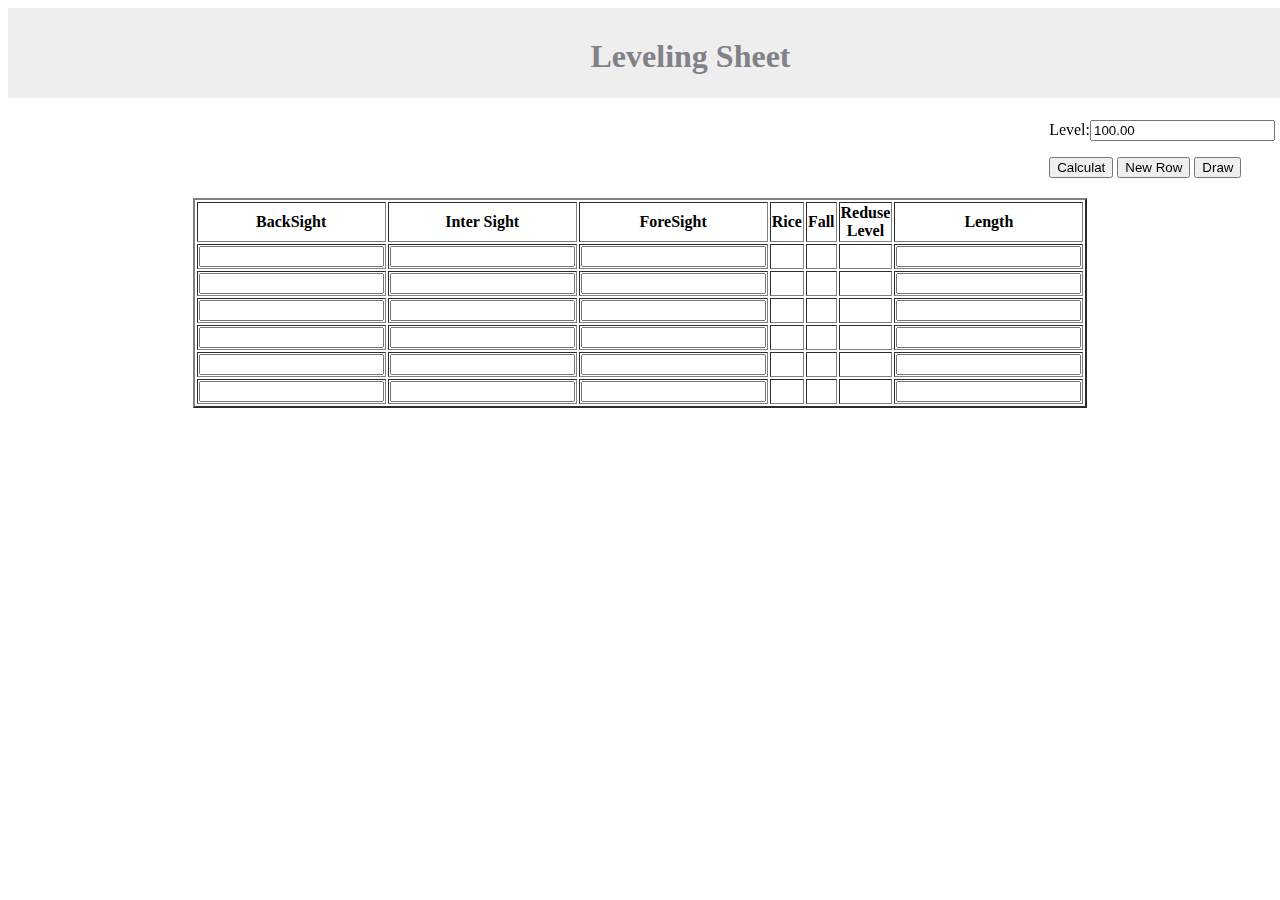
<file: SDS/table/examples/line-charts/basic-bold-theme/index.html>
<html>
    <head>

        <title>JSChart</title>
        <script type="text/javascript" src="../../../sources/jscharts.js"></script>
        <style>
			hr{height:5px;
			background-color:#818189;}
			h1{
			color:#818189;
			padding:30px;
			}
			body{
			padding:0;
			top-margin:0;
			}
			
            table{
			margin:100;
			position:relative;
            width: 500px;
		
            }
			
            td{
            width: 100px;
            }
	#bx{
	possition:absolute;
	margin-top:100px;
	background-color:black;
	float:left;
	float:
	width:240px;
	height:85px;
	text-align:center;
	margin:20;
	}
	#bo{
		margin:0;
		padding:0;
		background-color:#eeeeee;
		width:1365px;
		height:90px;}
	#buton{
		 position: fixed;
    top: 120px;
    right:5px;
			}
	
        </style>
    </head>
    
    <body>
		
		<div id="bo">
		
	<center><h1><b>Leveling Sheet</b></h1></center>
	</div>
        <center>
        <form name="my" >
            <table border="2px solid black" align="center" id="myT">
                <tr> <th>BackSight</th> <th>Inter Sight</th> <th>ForeSight</th> <th>Rice</th> <th>Fall</th> <th>Reduse Level</th> <th>Length</th> </tr>
                <tr> <td><input type="text"></td> <td><input type="text"></td> <td><input type="text"></td> <td></td> <td></td> <td></td> <td><input type="text"></td> </tr>
                <tr> <td><input type="text"></td> <td><input type="text"></td> <td><input type="text"></td> <td></td> <td></td> <td></td> <td><input type="text"></td> </tr>
                <tr> <td><input type="text"></td> <td><input type="text"></td> <td><input type="text"></td> <td></td> <td></td> <td></td> <td><input type="text"></td> </tr>
                <tr> <td><input type="text"></td> <td><input type="text"></td> <td><input type="text"></td> <td></td> <td></td> <td></td> <td><input type="text"></td> </tr>
                <tr> <td><input type="text"></td> <td><input type="text"></td> <td><input type="text"></td> <td></td> <td></td> <td></td> <td><input type="text"></td> </tr>
                <tr> <td><input type="text"></td> <td><input type="text"></td> <td><input type="text"></td> <td></td> <td></td> <td></td> <td><input type="text"></td> </tr>
             </table>
        </form>
		</center>
		<div id="buton">
        <form name="my2">
            Level:<input type="text" value="100.00">
        </form>
			
        <button type="button" onClick="myf()" >Calculat</button> 
        <button type="button" onClick="creatNewRow()" >New Row</button>
        <button type="button" onClick="drawGraph()" >Draw</button>
		</div>
		
        <div id="graph"></div>
		<div id="bo2">
		</div>
        
        
        <script type="text/javascript">

            function myf()
            {
                var col1=[];//array structure for store collume1 data
                var col2=[];//array structure for store collume2 data
                var col3=[];//array structure for store collume3 data
                var col7=[];//array structure for store collume7 data
                var res1=[];//store coerted data from col1
                var res2=[];//store coerted data from col2
                var res3=[];//store coerted data from col3
                var res7=[];//store coerted data from col7
                var level;
                var count1=0;
                var count2=0;
                var count3=0;
                var count4=0;
                var NoOfRows=document.getElementById("myT").rows.length;
                var sizeOfTable=NoOfRows*7;
                var sizeOfForm=(NoOfRows-1)*4;
               /* var x=document.my.elements[sizeOfForm-1].value                  
                document.getElementById("d").innerHTML=x;*/
               
               for(i=0;i<(sizeOfForm-3);i=i+4)
                {
                    col1[count1]=document.my.elements[i].value;
                    count1++;                
                } 
                
                for(i=1;i<(sizeOfForm-2);i=i+4)
                {
                    col2[count2]=document.my.elements[i].value;
                    count2++;                
                } 
                
                for(i=2;i<(sizeOfForm-1);i=i+4)
                {
                    col3[count3]=document.my.elements[i].value;
                    count3++;                
                }
                
                for(i=3;i<(sizeOfForm);i=i+4)
                {
                    col7[count4]=document.my.elements[i].value;
                    count4++;                
                }
                
                
                var lev=document.my2.elements[0].value;
                level=parseFloat(lev);
                
                for(i=1;i<NoOfRows;i++)
                {
                    res1.push(+col1[i-1]);
                    res2.push(+col2[i-1]);
                    res3.push(+col3[i-1]);
                    res7.push(+col7[i-1]);
                }                
               
                
                
                if(res1[0]==0)
                {
                    alert("Error");
                }
                else
                {
                     for(j=0;j<(NoOfRows-1);j++)
                     {
                         if(res1[j]!==0)
                         {
                             var result=res1[j]*1000-res2[j+1]*1000;
                         }
                         else if(res2[j+1]!==0)
                         {
                             var result=res2[j]*1000-res2[j+1]*1000;
                         }
                         else if(res3[j+1]!=0)
                         {
                             var result=res2[j]*1000-res3[j+1]*1000;
                         }
                         else
                         {
                             alert("Error in row "+j)
                         }
                         
                         if(result<0)
                         {                        
                            document.getElementById("myT").rows[j+2].cells[3].innerHTML=result/1000;
                         }
                         else
                         {
                              document.getElementById("myT").rows[j+2].cells[4].innerHTML=result/1000;
                         }
                            level=(level*1000+result)/1000;
                            //document.getElementById("myT").rows[0].cells[5].innerHTML=level;
                            document.getElementById("myT").rows[j+2].cells[5].innerHTML=level;  
                            document.getElementById("myT").rows[1].cells[5].innerHTML=lev;  
                        
                     }
                    
                   /* var x = document.getElementById("myT").rows.length;
                    document.getElementById("d").innerHTML=x;*/
                }   
                
                /*for(i=1;i<NoOfRows;i++)
                {
                   document.getElementById("d").innerHTML=res7[i-1]; 
                }*/
                document.getElementById("demo").innerHTML=res7[i-1]; 
            }
            
            function  creatNewRow()
            {
                var table = document.getElementById("myT");
                var newRow=table.insertRow(-1);
                
                var cell0=newRow.insertCell(0);
                var cell1=newRow.insertCell(1);                
                var cell2=newRow.insertCell(2);
                var cell3=newRow.insertCell(3);
                var cell4=newRow.insertCell(4);
                var cell5=newRow.insertCell(5);
                var cell6=newRow.insertCell(6);
                
                /*var input0 = document.createElement("input");
                input0.type = "text";
                var input1 = document.createElement("input");
                input1.type = "text";
                var input2 = document.createElement("input");
                input2.type = "text";
                
                cell0.appendChild(input0);
                cell1.appendChild(input1);
                cell2.appendChild(input2);*/
                cell0.innerHTML='<input type="text">';
                cell1.innerHTML='<input type="text">';
                cell2.innerHTML='<input type="text">';
                cell6.innerHTML='<input type="text">';
            }
            
            function twoDArray() 
            {
                var col6=[];
                var col7=[];//array structure for store collume7 data
                var res6=[];
                var res7=[];//store coerted data from col7
                var count4=0;
                var count5=0;
                var NoOfRows=document.getElementById("myT").rows.length;
                var sizeOfTable=NoOfRows*7;
                var sizeOfForm=(NoOfRows-1)*4;
                
                for(i=3;i<(sizeOfForm);i=i+4)
                {
                    col7[count4]=document.my.elements[i].value;
                    count4++;                
                }
                
                for(i=1;i<NoOfRows;i++)
                {
                    col6[count5]=document.getElementById("myT").rows[i].cells[5].innerHTML;
                    count5++;
                }
                
                for(i=1;i<NoOfRows;i++)
                {
                    res6.push(+col6[i-1])
                    res7.push(+col7[i-1]);
                }
                

                var i, newArray = [];
                for(i=0;i<res7.length;i++)
                {
                    newArray.push([res7[i],res6[i]]);
                }

                console.log(newArray);

                return newArray;
            }
            function drawGraph()
            {
            //var myData = new Array([10, 2], [15, 0], [17, 3], [19, 6], [20, 8.5], [25, 8], [30, 9], [35, 8], [40, 5], [45, 6], [50, 2.5]);
            var myData=twoDArray();
            var myChart = new JSChart('graph', 'line');
            myChart.setDataArray(myData);
            myChart.setLineColor('#8D9386');
            myChart.setLineWidth(4);
            myChart.setTitleColor('#7D7D7D');
            myChart.setAxisColor('#9F0505');
            myChart.setGridColor('#a4a4a4');
            myChart.setAxisValuesColor('#333639');
            myChart.setAxisNameColor('#333639');
            myChart.setTextPaddingLeft(0);
            myChart.draw();
            }
        </script>

    </body>
</html>
</file>
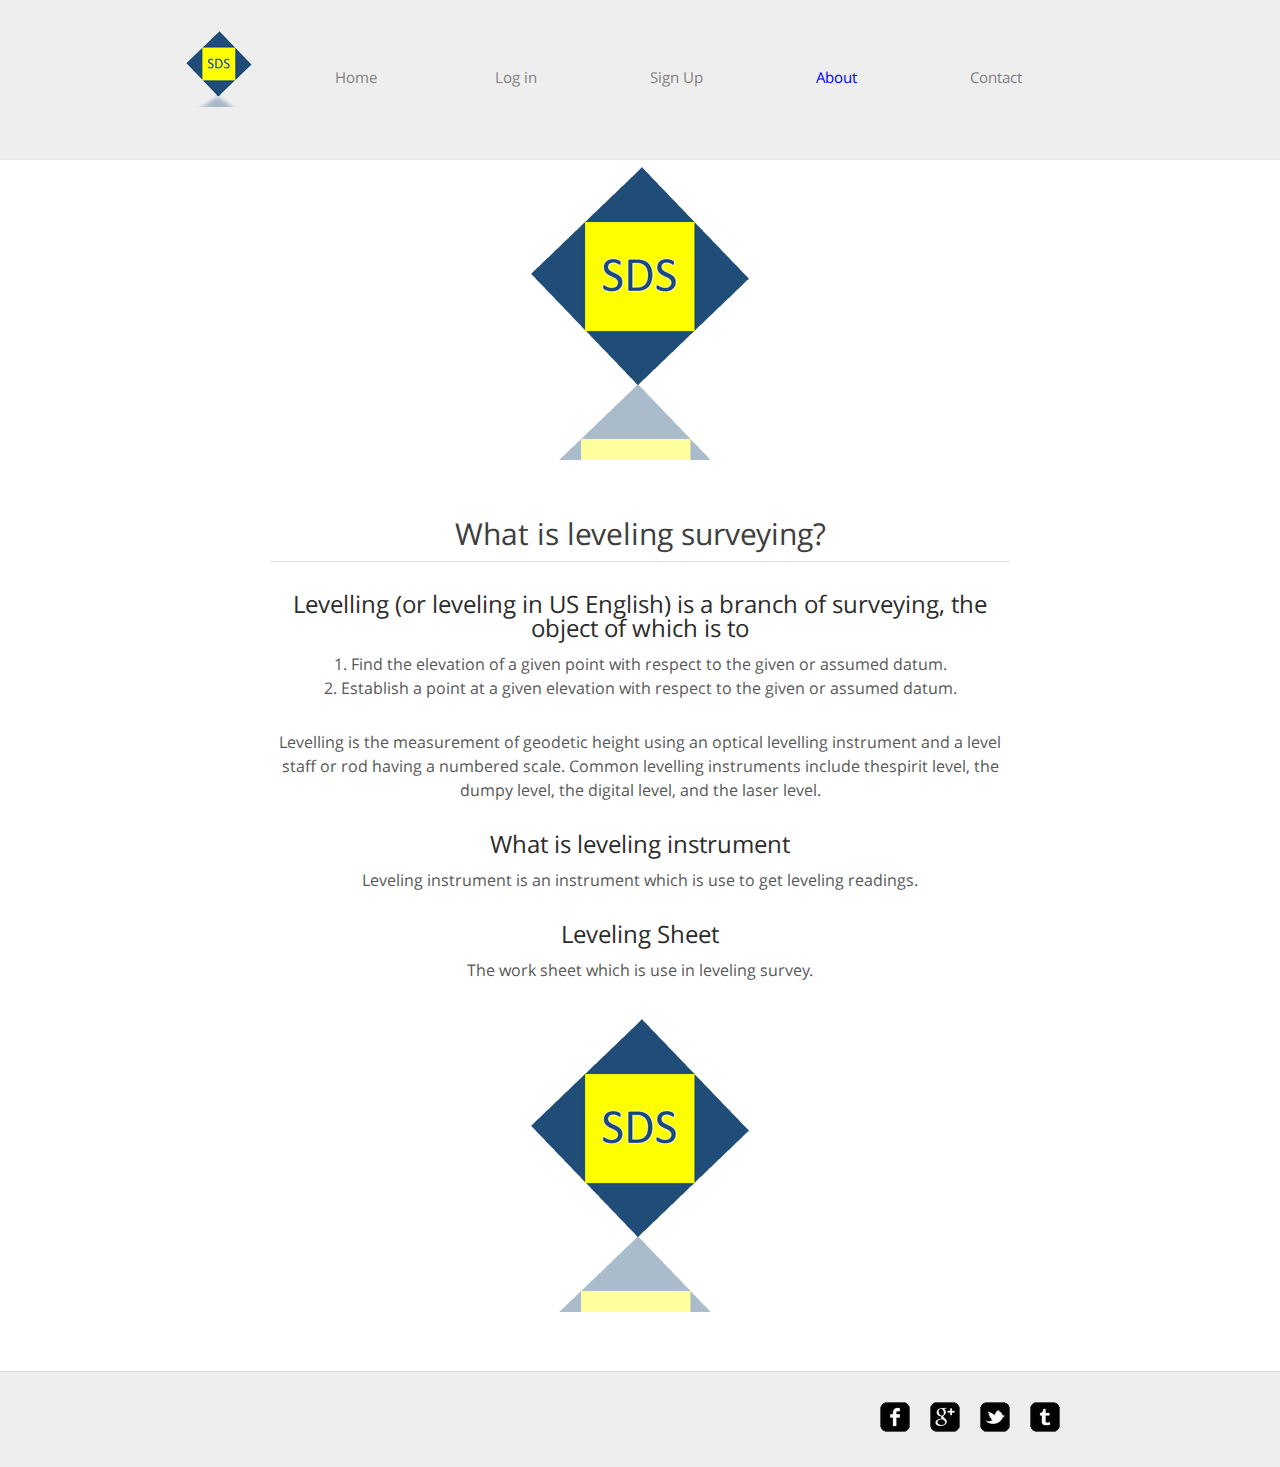
<file: SDS/about.html>
<!DOCTYPE HTML>

<html>
<head>
	<meta charset="UTF-8">
	<title>SURVEY DATABASE SYSTEM</title>
	<link rel="stylesheet" href="css/style.css" type="text/css">
</head>
<body>
	<div id="header">
		<div>
			<div class="logo">
				<center><a href="index.html"></a>
			</div>
			<ul id="navigation">
				<li>
					<a href="Home.html">Home</a>
				</li>
				<li>
					<a href="Log in.html">Log in</a>
				</li>
				<li>
					<a href="sign up.html">Sign Up</a>
				</li>
				<li class="active">
					<a href="about.html">About</a>
				</li>
				<li>
					<a href="contact.html">Contact</a>
				</li>
			</ul>
		</div>
	</div>
		<center><img src="images/box-of-icons3.png" alt="Img">
	<div id="contents">
		<div id="about">
			<h1>What is leveling surveying?</h1>
			<h2>Levelling (or leveling in US English) is a branch of surveying, the object of which is to</h2>
			<p>
				1.	Find the elevation of a given point with respect to the given or assumed datum.
			<br>
				2.	Establish a point at a given elevation with respect to the given or assumed datum.
			</p>
			<p>Levelling is the measurement of geodetic height using an optical levelling instrument and a level staff or rod having a numbered scale. Common levelling instruments include thespirit level, the dumpy level, the digital level, and the laser level.</p>
			<h2>What is leveling instrument</h2>
			<p>
					Leveling instrument is an instrument which is use to get leveling readings.
			</p>
			<h2>Leveling Sheet</h2>
			<p>
				The work sheet which is use in leveling survey.
			</p>
			
			<center><img src="images/box-of-icons3.png" alt="Img">
			
		</div>
	</div>
	<div id="footer">
		<div class="clearfix">
			<div id="connect">
				<a href="https://www.facebook.com/pages/Survey-Database-System/389905871134676?skip_nax_wizard=true&ref_type=bookmark" target="_blank" class="facebook"></a><a href="http://google.com" target="_blank" class="googleplus"></a><a href="http://http://google.com" target="_blank" class="twitter"></a><a href="http://google.com" target="_blank" class="tumbler"></a>
			</div>
			
		</div>
	</div>
</body>
</html>
</file>
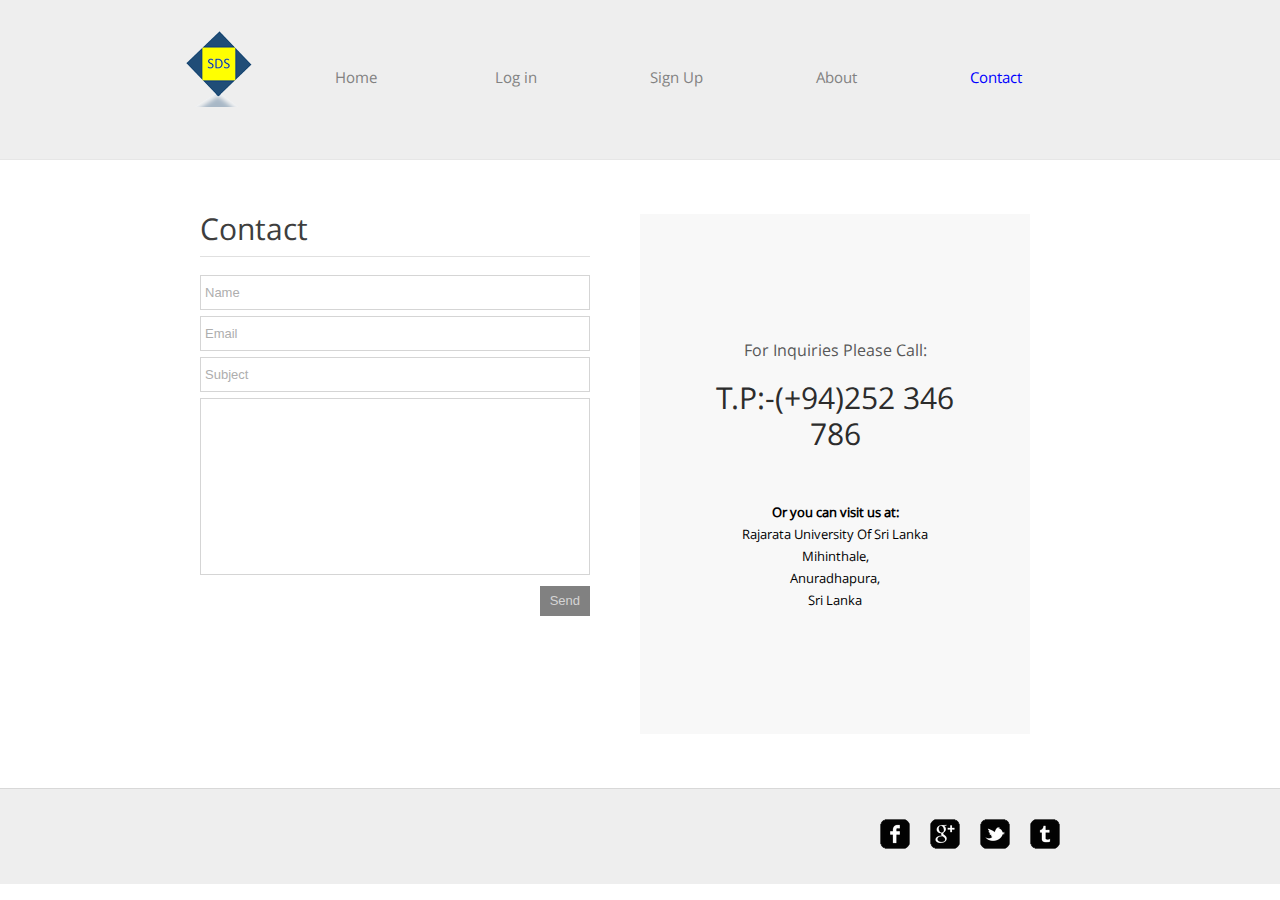
<file: SDS/contact.html>
<!DOCTYPE HTML>

<html>
<head>
	<meta charset="UTF-8">
	<title>SURVEY DATABASE SYSTEM</title>
	<link rel="stylesheet" href="css/style.css" type="text/css">
</head>
<body>
	<div id="header">
		<div>
			<div class="logo">
				<center><a href="index.html"></a>
			</div>
			<ul id="navigation">
				<li>
					<a href="Home.html">Home</a>
				</li>
				<li>
					<a href="Log in.html">Log in</a>
				</li>
				<li>
					<a href="sign up.html">Sign Up</a>
				</li>
				<li>
					<a href="about.html">About</a>
				</li>
				<li class="active">
					<a href="contact.html">Contact</a>
				</li>
			</ul>
		</div>
	</div>
	<div id="contents">
		<div class="section">
			<h1>Contact</h1>
		
			<form action="index.html" method="post" class="message">
				<input type="text" value="Name" onFocus="this.select();" onMouseOut="javascript:return false;"/>
				<input type="text" value="Email" onFocus="this.select();" onMouseOut="javascript:return false;"/>
				<input type="text" value="Subject" onFocus="this.select();" onMouseOut="javascript:return false;"/>
				<textarea></textarea>
				<input type="submit" value="Send"/>
			</form>
		</div>
		<div class="section contact">
			<p>
				For Inquiries Please Call: <span>T.P:-(+94)252 346 786</span>
			</p>
			<p4>
				<b>Or you can visit us at:</b> <span><br> Rajarata University Of Sri Lanka
				<br>Mihinthale,
				<br>Anuradhapura,
				<br>Sri Lanka</span>
			</p4>
		</div>
	</div>
	<div id="footer">
		<div class="clearfix">
			<div id="connect">
				<a href="https://www.facebook.com/pages/Survey-Database-System/389905871134676?skip_nax_wizard=true&ref_type=bookmark" target="_blank" class="facebook"></a><a href="http://google.com" target="_blank" class="googleplus"></a><a href="http://http://google.com" target="_blank" class="twitter"></a><a href="http://google.com" target="_blank" class="tumbler"></a>
			</div>
			
		</div>
	</div>
</body>
</html>
</file>
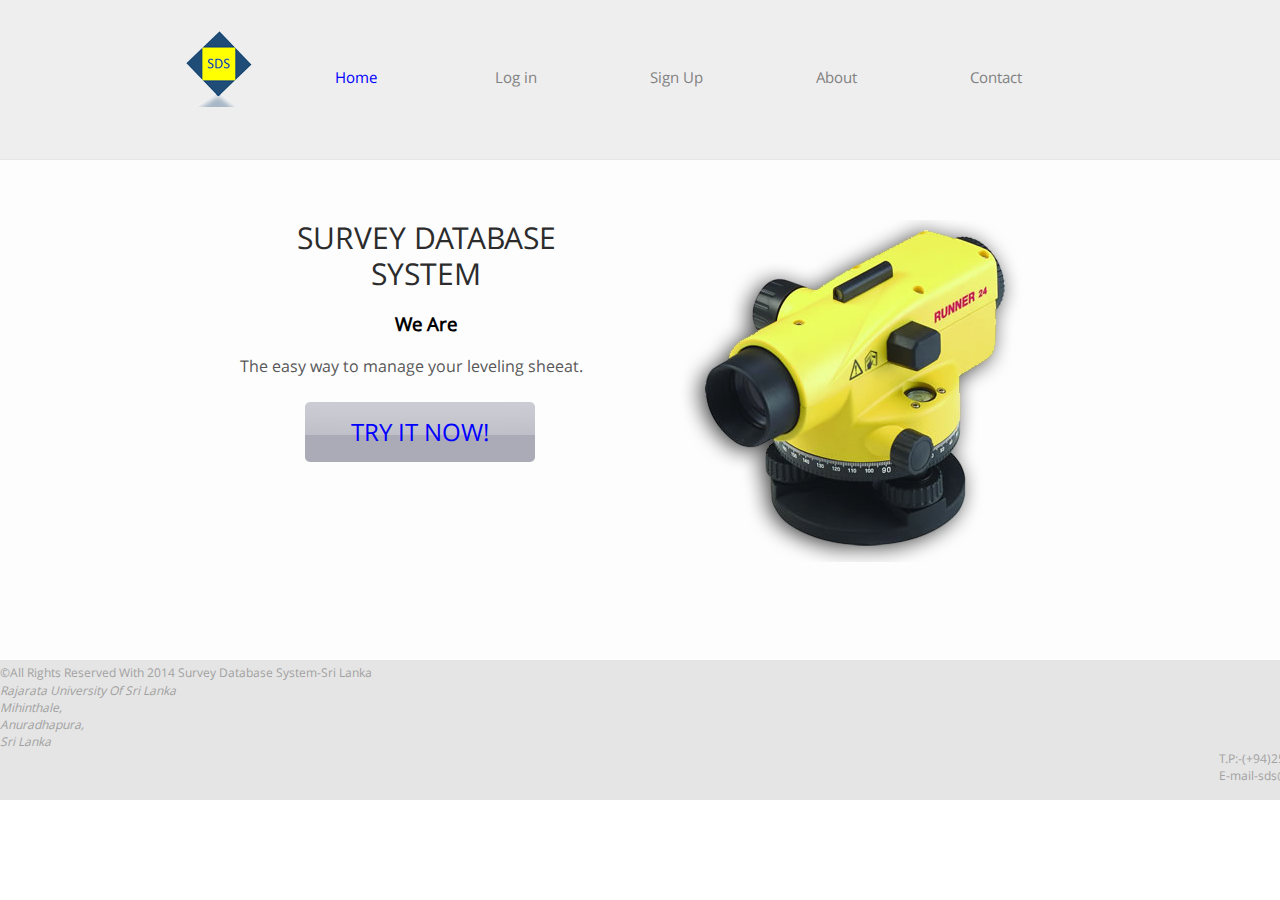
<file: SDS/Home.html>
<!DOCTYPE HTML>
<html>
<head>
	<meta charset="UTF-8">
	<title>SURVEY DATABASE SYSTEM</title>
	<link rel="stylesheet" href="css/style.css" type="text/css">
</head>
<body>
	<div id="header">
		<div>
			<div class="logo">
				<center><a href="index.html"></a>
			</div>
			<ul id="navigation">
				<li class="active">
					<a href="Home.html">Home</a>
				</li>
				<li>
					<a href="Log in.html">Log in</a>
				</li>
				<li>
					<a href="sign up.html">Sign Up</a>
				</li>
				<li>
					<a href="about.html">About</a>
				</li>
				<li>
					<a href="contact.html">Contact</a>
				</li>
			</ul>
		</div>
	</div>
	<div id="adbox">
		<div class="clearfix">
			<img src="images/box.png" alt="Img" height="342" width="368">
			<div>
				<center><h2>SURVEY DATABASE SYSTEM</h2>
				<h3>We Are</h3></center>
				<p>
					The easy way to manage your leveling sheeat.<span><a href="index.html" target="_blank" class="btn"><p2>Try It Now!</p2></a><b></b></span>
				</p>
			</div>
		</div>
	</div>
			
		</div>
	</div>
	<div id="box">
	<p3>&copy;All Rights Reserved With 2014 Survey Database System-Sri Lanka</p3>
	<p3><address>Rajarata University Of Sri Lanka
				<br>Mihinthale,
				<br>Anuradhapura,
				<br>Sri Lanka
				</address></p3>
				<p3 id="tp">T.P:-(+94)252 346 786<br>
					E-mail-sds@gmail.com.
				</p3>
	</div>
</body>
</html>
</file>
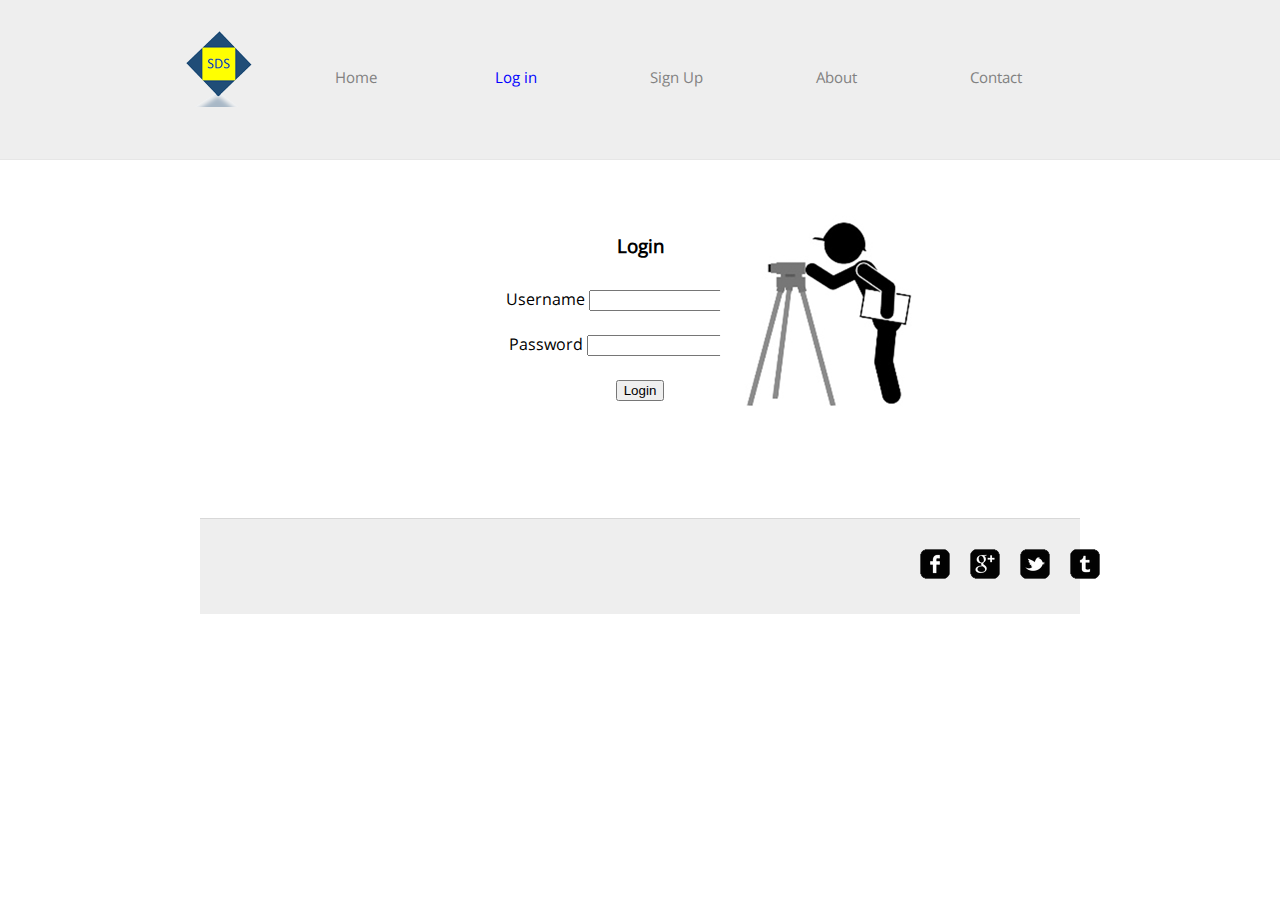
<file: SDS/Log in.html>
<!DOCTYPE HTML>

<html>
<head>
	<meta charset="UTF-8">
	<title>SURVEY DATABASE SYSTEM</title>
	<link rel="stylesheet" href="css/style.css" type="text/css">
</head>
<body>
	<div id="header">
		<div>
			<div class="logo">
				<center><a href="index.html"></a>
			</div>
			<ul id="navigation">
				<li>
					<a href="Home.html">Home</a>
				</li>
				<li class="active">
					<a href="Log in.html">Log in</a>
				</li>
				<li>
					<a href="sign up.html">Sign Up</a>
				</li>
				<li>
					<a href="about.html">About</a>
				</li>
				<li>
					<a href="contact.html">Contact</a>
				</li>
			</ul>
		</div>
	</div>
	<div id="contents">
		<div align="center">

	<h3>Login</h3>
<p></p>
	<form action="trylog.php" method = "POST">
		<label for="username">Username</label> <input type="username" id="usename" name="username"><br /><br />
		<label for="password">Password</label> <input type="password" id="password" name="password"><br /><br />
		<button type = "submit" value="Login"  name="submit">Login</button>
	</form>
</div>
<br>
				
			
			<img id="img2" src="images/box-of-icons.png" alt="Img">
				
	<div id="footer">
		<div class="clearfix">
			<div id="connect">
				<a href="https://www.facebook.com/pages/Survey-Database-System/389905871134676?skip_nax_wizard=true&ref_type=bookmark" target="_blank" class="facebook"></a><a href="http://google.com" target="_blank" class="googleplus"></a><a href="http://http://google.com" target="_blank" class="twitter"></a><a href="http://google.com" target="_blank" class="tumbler"></a>
			</div>
			
		</div>
	</div>
</body>
</html>
</file>
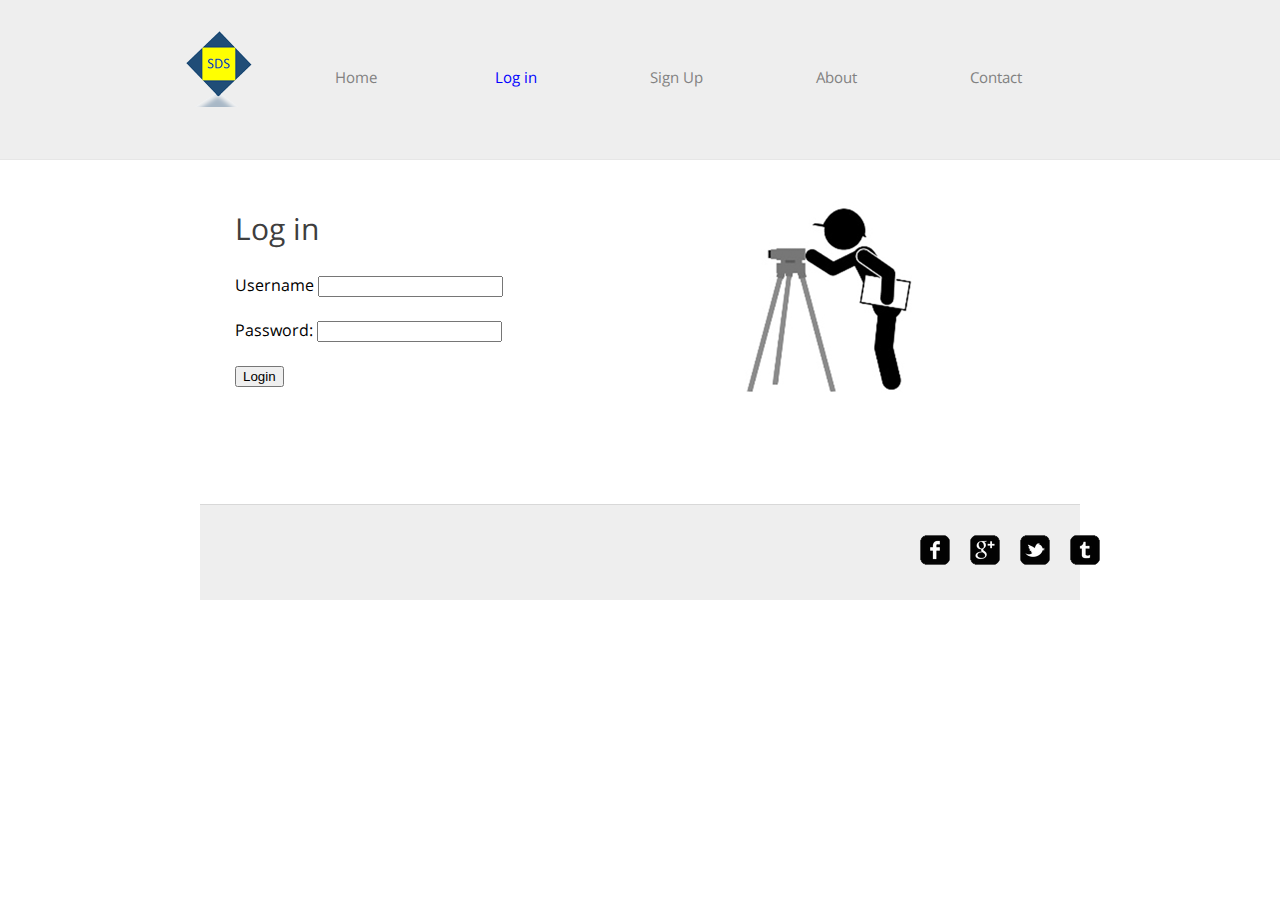
<file: SDS/Log in0.html>
<!DOCTYPE HTML>

<html>
<head>
	<meta charset="UTF-8">
	<title>SURVEY DATABASE SYSTEM</title>
	<link rel="stylesheet" href="css/style.css" type="text/css">
</head>
<body>
	<div id="header">
		<div>
			<div class="logo">
				<center><a href="index.html"></a>
			</div>
			<ul id="navigation">
				<li>
					<a href="index.html">Home</a>
				</li>
				<li class="active">
					<a href="features.html">Log in</a>
				</li>
				<li>
					<a href="sign up.html">Sign Up</a>
				</li>
				<li>
					<a href="about.html">About</a>
				</li>
				<li>
					<a href="contact.html">Contact</a>
				</li>
			</ul>
		</div>
	</div>
	<div id="contents">
		<div class="features">
			<h1>Log in</h1>

<p></p>
<form action="trylog.php" method = "post">
<label for="username">Username</label> <input type="username" id="usename" name="username"><br /><br />
<label for="password">Password:</label> <input type="password" id="password" name="password"><br /><br />
<button type = "submit">Login</button>
</form>
</div>
<br>
				
			
				<img id="img2" src="images/box-of-icons.png" alt="Img">
				
	<div id="footer">
		<div class="clearfix">
			<div id="connect">
				<a href="https://www.facebook.com/pages/Survey-Database-System/389905871134676?skip_nax_wizard=true&ref_type=bookmark" target="_blank" class="facebook"></a><a href="http://google.com" target="_blank" class="googleplus"></a><a href="http://http://google.com" target="_blank" class="twitter"></a><a href="http://google.com" target="_blank" class="tumbler"></a>
			</div>
			
		</div>
	</div>
</body>
</html>
</file>
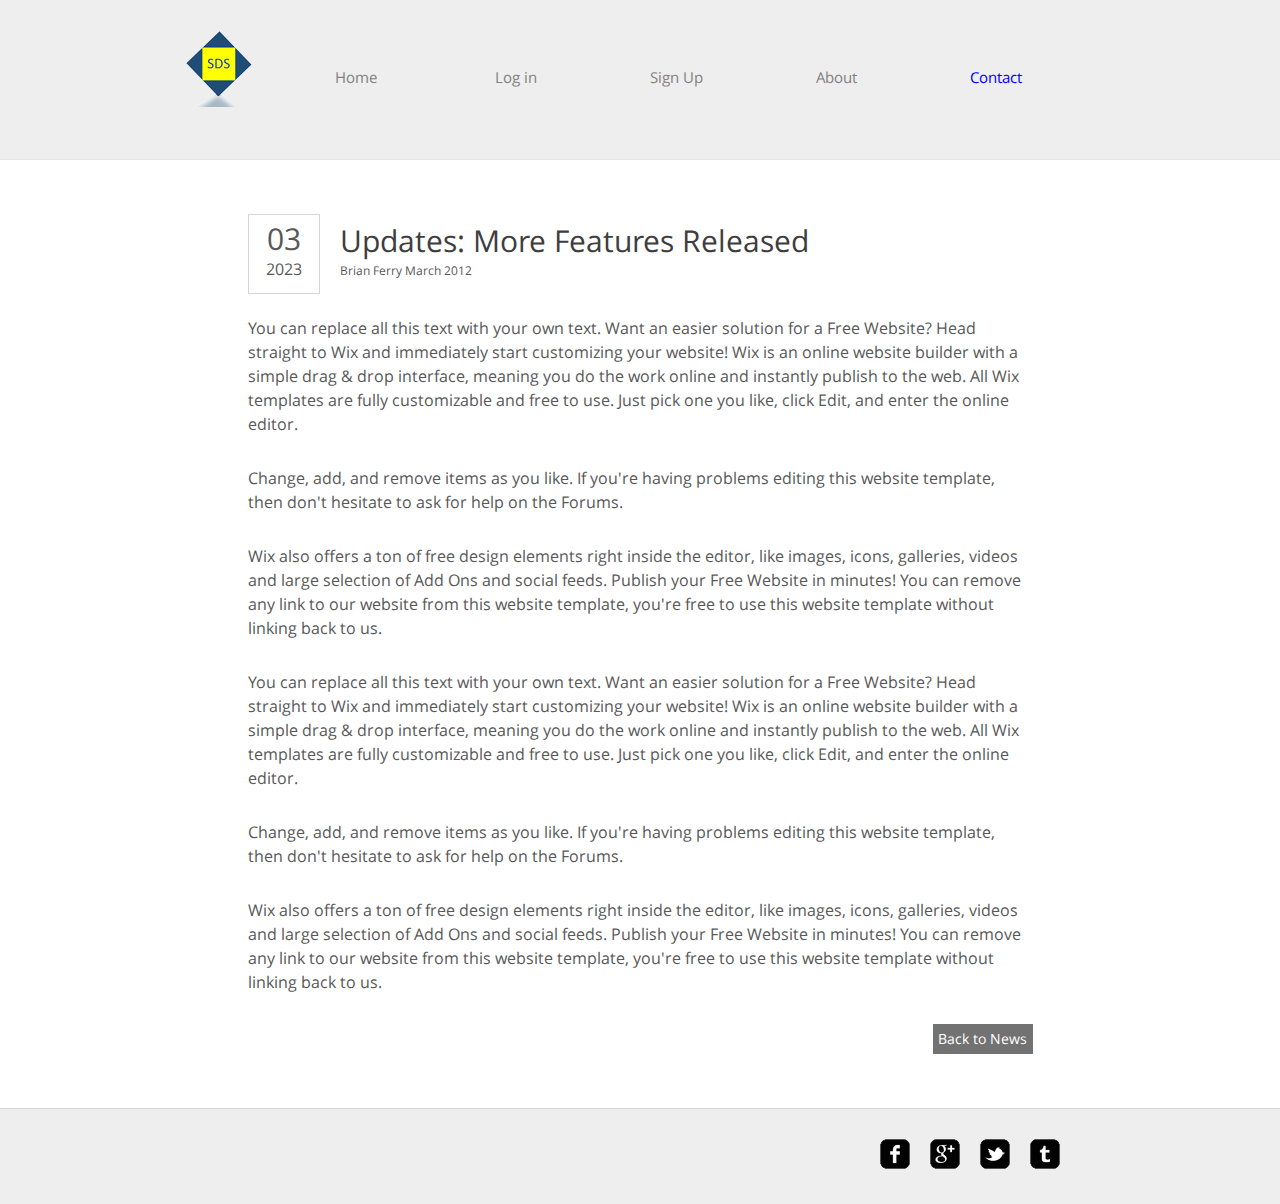
<file: SDS/post.html>
<!DOCTYPE HTML>

<html>
<head>
	<meta charset="UTF-8">
	<title>SURVEY DATABASE SYSTEM</title>
	<link rel="stylesheet" href="css/style.css" type="text/css">
</head>
<body>
	<div id="header">
		<div>
			<div class="logo">
				<center><a href="index.html"></a>
			</div>
			<ul id="navigation">
				<li>
					<a href="Home.html">Home</a>
				</li>
				<li>
					<a href="Log in.html">Log in</a>
				</li>
				<li>
					<a href="sign up">Sign Up</a>
				</li>
				<li>
					<a href="about.html">About</a>
				</li>
				<li class="active">
					<a href="contact.html">Contact</a>
				</li>
			</ul>
		</div>
	</div>
	<div id="contents">
		<div class="post">
			<div class="date">
				<p>
					<span>03</span>
					2023
				</p>
			</div>
			<h1>Updates: More Features Released <span class="author">Brian Ferry March 2012</span></h1>
			<p>
				You can replace all this text with your own text. Want an easier solution for a Free Website? Head straight to Wix and immediately start customizing your website! Wix is an online website builder with a simple drag & drop interface, meaning you do the work online and instantly publish to the web. All Wix templates are fully customizable and free to use. Just pick one you like, click Edit, and enter the online editor.
			</p>
			<p>
				Change, add, and remove items as you like. If you're having problems editing this website template, then don't hesitate to ask for help on the Forums.
			</p>
			<p>
				Wix also offers a ton of free design elements right inside the editor, like images, icons, galleries, videos and large selection of Add Ons and social feeds. Publish your Free Website in minutes! You can remove any link to our website from this website template, you're free to use this website template without linking back to us.
			</p>
			<p>
				You can replace all this text with your own text. Want an easier solution for a Free Website? Head straight to Wix and immediately start customizing your website! Wix is an online website builder with a simple drag & drop interface, meaning you do the work online and instantly publish to the web. All Wix templates are fully customizable and free to use. Just pick one you like, click Edit, and enter the online editor.
			</p>
			<p>
				Change, add, and remove items as you like. If you're having problems editing this website template, then don't hesitate to ask for help on the Forums.
			</p>
			<p>
				Wix also offers a ton of free design elements right inside the editor, like images, icons, galleries, videos and large selection of Add Ons and social feeds. Publish your Free Website in minutes! You can remove any link to our website from this website template, you're free to use this website template without linking back to us.
			</p>
			<span><a href="post.html" class="more">Back to News</a></span>
		</div>
	</div>
	<div id="footer">
		<div class="clearfix">
			<div id="connect">
				<a href="https://www.facebook.com/pages/Survey-Database-System/389905871134676?skip_nax_wizard=true&ref_type=bookmark" target="_blank" class="facebook"></a><a href="http://google.com" target="_blank" class="googleplus"></a><a href="http://http://google.com" target="_blank" class="twitter"></a><a href="http://google.com" target="_blank" class="tumbler"></a>
			</div>
			
		</div>
	</div>
</body>
</html>
</file>
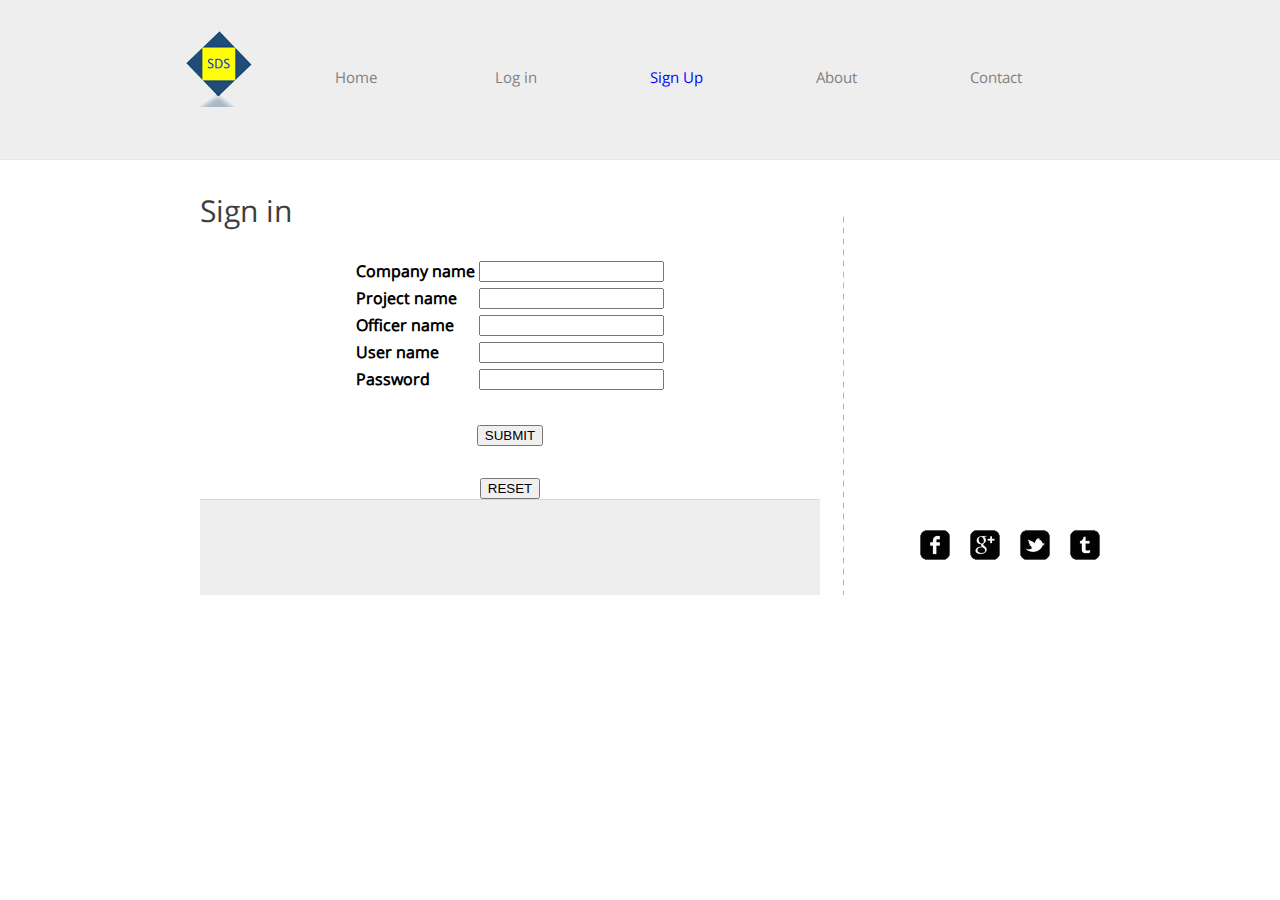
<file: SDS/sign up.html>
<!DOCTYPE HTML>

<html>
<head>
	<meta charset="UTF-8">
	<title>SURVEY DATABASE SYSTEM</title>
	<link rel="stylesheet" href="css/style.css" type="text/css">
</head>
<body>
	<div id="header">
		<div>
			<div class="logo">
				<center><a href="index.html"></a>
			</div>
			<ul id="navigation">
				<li>
					<a href="Home.html">Home</a>
				</li>
				<li>
					<a href="Log in.html">Log in</a>
				</li>
				<li class="active">
					<a href="sign up.html">Sign Up</a>
				</li>
				<li>
					<a href="about.html">About</a>
				</li>
				<li>
					<a href="contact.html">Contact</a>
				</li>
			</ul>
		</div>
	</div>
	<div id="contents">
		<div class="main">
			<h1>Sign in</h1>
			<ul class="news">
 
<form action='conproj.php' method='POST'>
<table border="0" align="center" id="myTable">

<tr><th align="left">Company name</th><th><input type="text" value="" name="Company"></br></th></tr>
<tr><th align="left">Project name</th><th><input type="text" value="" name="Project"></br></th></tr>
<tr><th align="left">Officer name</th><th><input type="text" value="" name="Officer"></br></th></tr>
<tr><th align="left">User name</th><th><input type="text" value="" name="Username"></br></th></tr>

<tr><th align="left">Password</th><th><input type="password" value="" name="Password"></br></th></tr>

<table>
<p><center><input type="submit" name="submit" value="SUBMIT"></center>
<p><center><input type="reset" name="reset" value="RESET"></center>
</form>
	<div id="footer">
		<div class="clearfix">
			<div id="connect">
				<a href="https://www.facebook.com/pages/Survey-Database-System/389905871134676?skip_nax_wizard=true&ref_type=bookmark" target="_blank" class="facebook"></a><a href="http://google.com" target="_blank" class="googleplus"></a><a href="http://http://google.com" target="_blank" class="twitter"></a><a href="http://google.com" target="_blank" class="tumbler"></a>
			</div>
			
		</div>
	</div>
</body>
</html>
</file>
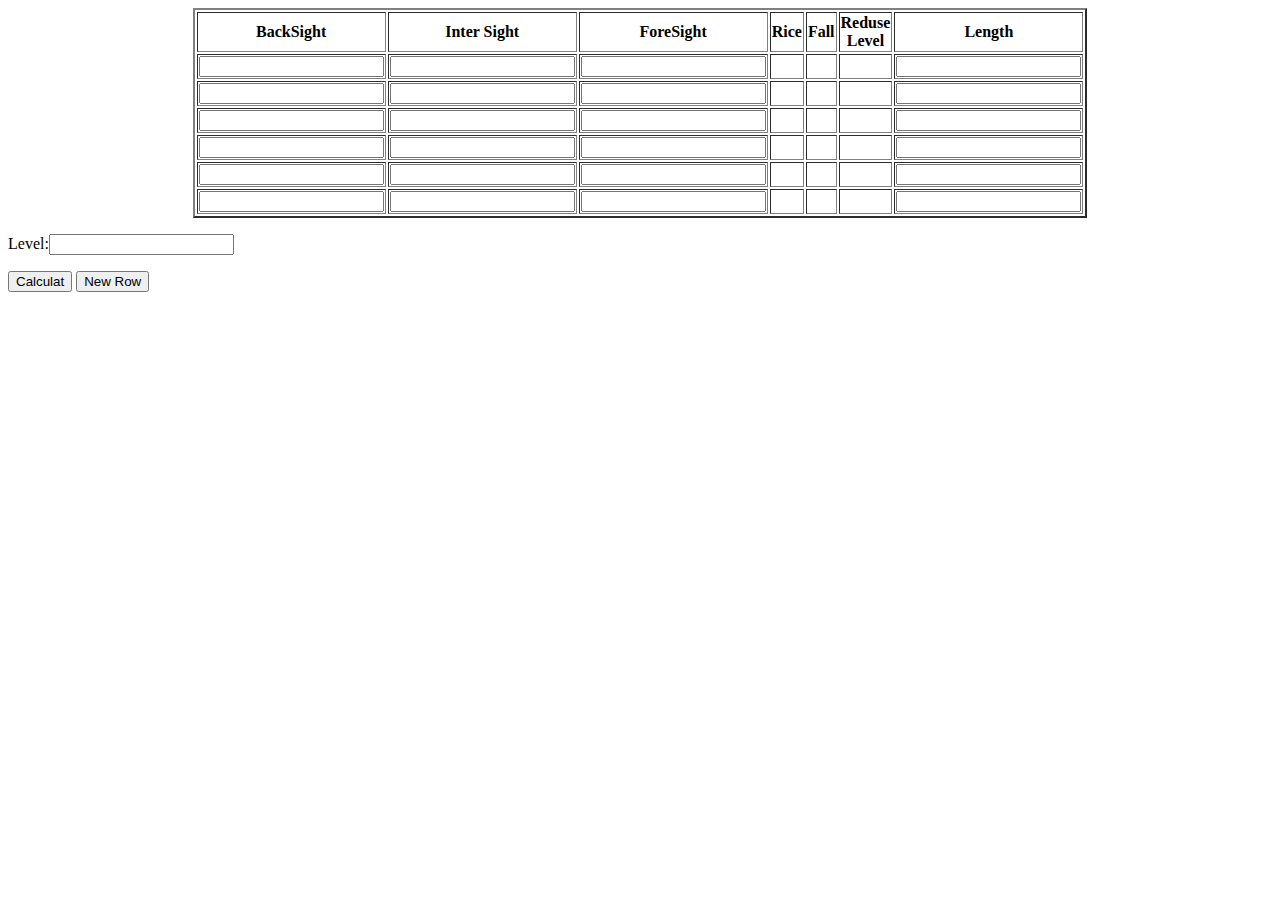
<file: SDS/table.html>
<html>
    <head>
        <style>
            table{
            width: 500px;
            
            }
            td{
            width: 100px;
            }
        </style>
    </head>
    <body>
        
        <form name="my" >
            <table border="2px solid black" align="center" id="myT">
                <tr> <th>BackSight</th> <th>Inter Sight</th> <th>ForeSight</th> <th>Rice</th> <th>Fall</th> <th>Reduse Level</th> <th>Length</th> </tr>
                <tr> <td><input type="text"></td> <td><input type="text"></td> <td><input type="text"></td> <td></td> <td></td> <td></td> <td><input type="text"></td> </tr>
                <tr> <td><input type="text"></td> <td><input type="text"></td> <td><input type="text"></td> <td></td> <td></td> <td></td> <td><input type="text"></td> </tr>
                <tr> <td><input type="text"></td> <td><input type="text"></td> <td><input type="text"></td> <td></td> <td></td> <td></td> <td><input type="text"></td> </tr>
                <tr> <td><input type="text"></td> <td><input type="text"></td> <td><input type="text"></td> <td></td> <td></td> <td></td> <td><input type="text"></td> </tr>
                <tr> <td><input type="text"></td> <td><input type="text"></td> <td><input type="text"></td> <td></td> <td></td> <td></td> <td><input type="text"></td> </tr>
                <tr> <td><input type="text"></td> <td><input type="text"></td> <td><input type="text"></td> <td></td> <td></td> <td></td> <td><input type="text"></td> </tr>
             </table>
        </form>
       
      <form name="my2">
            Level:<input type="text">
        </form>
        
            <button type="button" onClick="myf()" >Calculat</button> <button type="button" onClick="creatNewRow()" >New Row</button>
        
        <script>
            function myf()
            {
                var col1=[];//array structure for store collume1 data
                var col2=[];//array structure for store collume2 data
                var col3=[];//array structure for store collume3 data
                var col7=[];//array structure for store collume7 data
                var res1=[];//store coerted data from col1
                var res2=[];//store coerted data from col2
                var res3=[];//store coerted data from col3
                var res7=[];//store coerted data from col7
                var level;
                var count1=0;
                var count2=0;
                var count3=0;
                var count4=0;
                var NoOfRows=document.getElementById("myT").rows.length;
                var sizeOfTable=NoOfRows*7;
                var sizeOfForm=(NoOfRows-1)*4;
               /* var x=document.my.elements[sizeOfForm-1].value                  
                document.getElementById("d").innerHTML=x;*/
               
               for(i=0;i<(sizeOfForm-3);i=i+4)
                {
                    col1[count1]=document.my.elements[i].value;
                    count1++;                
                } 
                
                for(i=1;i<(sizeOfForm-2);i=i+4)
                {
                    col2[count2]=document.my.elements[i].value;
                    count2++;                
                } 
                
                for(i=2;i<(sizeOfForm-1);i=i+4)
                {
                    col3[count3]=document.my.elements[i].value;
                    count3++;                
                }
                
                for(i=3;i<(sizeOfForm);i=i+4)
                {
                    col7[count4]=document.my.elements[i].value;
                    count4++;                
                }
                
                
                var lev=document.my2.elements[0].value;
                level=parseFloat(lev);
                
                for(i=1;i<NoOfRows;i++)
                {
                    res1.push(+col1[i-1]);
                    res2.push(+col2[i-1]);
                    res3.push(+col3[i-1]);
                    res7.push(+col7[i-1]);
                }                
               
                
                
                if(res1[0]==0)
                {
                    alert("Error");
                }
                else
                {
                     for(j=0;j<(NoOfRows-1);j++)
                     {
                         if(res1[j]!==0)
                         {
                             var result=res1[j]*1000-res2[j+1]*1000;
                         }
                         else if(res2[j+1]!==0)
                         {
                             var result=res2[j]*1000-res2[j+1]*1000;
                         }
                         else if(res3[j+1]!=0)
                         {
                             var result=res2[j]*1000-res3[j+1]*1000;
                         }
                         else
                         {
                             alert("Error in row "+j)
                         }
                         
                         if(result<0)
                         {                        
                            document.getElementById("myT").rows[j+2].cells[3].innerHTML=result/1000;
                         }
                         else
                         {
                              document.getElementById("myT").rows[j+2].cells[4].innerHTML=result/1000;
                         }
                            level=(level*1000+result)/1000;
                            //document.getElementById("myT").rows[0].cells[5].innerHTML=level;
                            document.getElementById("myT").rows[j+2].cells[5].innerHTML=level;  
                            document.getElementById("myT").rows[1].cells[5].innerHTML=lev;  
                        
                     }
                    
                   /* var x = document.getElementById("myT").rows.length;
                    document.getElementById("d").innerHTML=x;*/
                }   
                
                for(i=1;i<NoOfRows;i++)
                {
                   document.getElementById("d").innerHTML=res7[i-1]; 
                }
            }
            
            function  creatNewRow()
            {
                var table = document.getElementById("myT");
                var newRow=table.insertRow(-1);
                
                var cell0=newRow.insertCell(0);
                var cell1=newRow.insertCell(1);                
                var cell2=newRow.insertCell(2);
                var cell3=newRow.insertCell(3);
                var cell4=newRow.insertCell(4);
                var cell5=newRow.insertCell(5);
                var cell6=newRow.insertCell(6);
                
                /*var input0 = document.createElement("input");
                input0.type = "text";
                var input1 = document.createElement("input");
                input1.type = "text";
                var input2 = document.createElement("input");
                input2.type = "text";
                
                cell0.appendChild(input0);
                cell1.appendChild(input1);
                cell2.appendChild(input2);*/
                cell0.innerHTML='<input type="text">';
                cell1.innerHTML='<input type="text">';
                cell2.innerHTML='<input type="text">';
                cell6.innerHTML='<input type="text">';
            }
            
            
            
        </script>
        </body></html>
</file>
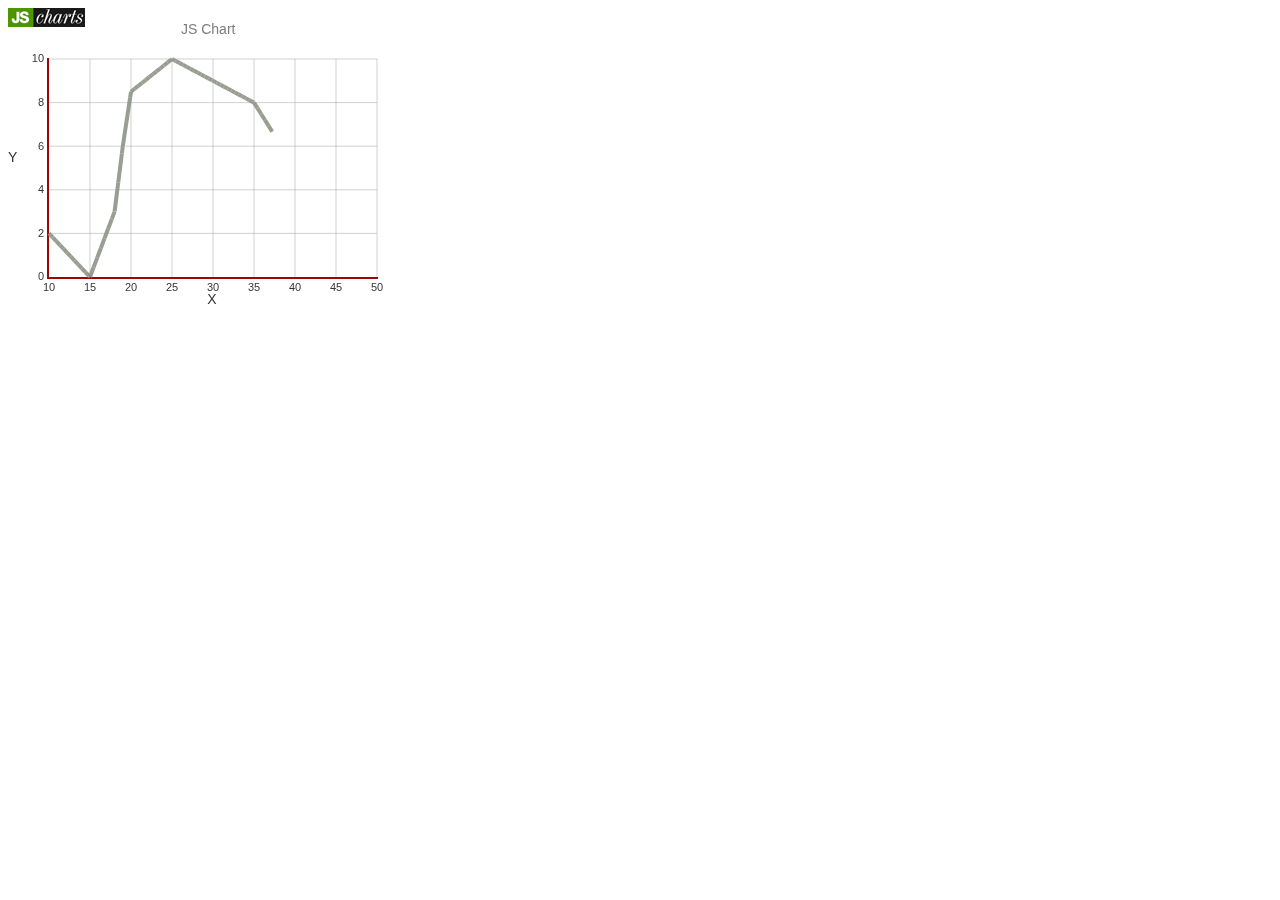
<file: SDS/table/examples/line-charts/basic-bold-theme/index_with_xml.html>
<html>
<head>

<title>JSChart</title>

<script type="text/javascript" src="../../../sources/jscharts.js"></script>

</head>
<body>

<div id="graph">Loading graph...</div>

<script type="text/javascript">
	
	var myChart = new JSChart('graph', 'line');
	myChart.setDataXML("data.xml");
	myChart.draw();
	
</script>

</body>
</html>
</file>
<file: SDS/css/style.css>
@font-face {
	font-family: 'OpenSans';
	src: url('../fonts/OpenSans-Regular.eot');
	src: local('☺'), url('../fonts/OpenSans-Regular.woff') format('woff'), url('../fonts/OpenSans-Regular.ttf') format('truetype'), url('../fonts/OpenSans-Regular.svg') format('svg');
	font-weight: normal;
	font-style: normal;
}
@font-face {
	font-family: 'Play';
	src: url('../fonts/Play-Regular.eot');
	src: local('☺'), url('../fonts/Play-Regular.woff') format('woff'), url('../fonts/Play-Regular.ttf') format('truetype'), url('../fonts/Play-Regular.svg') format('svg');
	font-weight: normal;
	font-style: normal;
}
body {
	background-color: #fff;
	font-family: 'OpenSans';
	margin: 0;
}
img {
	border: 0;
}
.clearfix:after, #contents:after {
	clear:both;
	content:"";
	display:block;
	height:1%;
	line-height:0;
	visibility:hidden;
}
.btn {
	background: url(../images/bg-button.png) no-repeat;
	background-position: 0 -70px;
	color: #fff;
	display: inline-block;
	font: 24px/60px 'OpenSans';
	height: 60px;
	width: 230px;
	text-align: center;
	text-decoration: none;
	text-transform: uppercase;
}
.btn:hover {
	background-position: 0 0;
}
/*------------------------------ HEADER ------------------------------*/
#header {
	background-color: #eee;
	border-bottom: 1px solid #e6e6e6;
	padding: 27px 0;
}
#header > div, #footer > div {
	width: 920px;
	margin: 0 auto;
	padding: 0 20px;
}
/** Logo **/
#header .logo {
	float: left;
	margin-right: 20px;
}
#header .logo a {
	background: url(../images/logo.png) no-repeat center top;
	color: #000;
	display: block;
	font: 15px/30px 'Play';
	height: 20px;
	width: 76px;
	padding-top: 68px;
	text-decoration: none;
	text-transform: uppercase;
}
/** Navigation **/
#navigation {
	display: inline-block;
	list-style: none;
	line-height: 100px;
	margin: 0;
	padding: 0;
}
#navigation ul {
	display: inline-block;
	list-style: none;
	margin: 0;
	padding: 0;
}
#navigation li {
	float: left;
	width: 160px;
	text-align: center;
}
#navigation li a {
	color: #818181;
	font-size: 15px;
	line-height: 30px;
	text-decoration: none;
}
#navigation li a:hover {
	color: yellow;
}
#navigation li.active a {
	color: blue;
}
#adbox {
	background: url(../images/bg-adbox.jpg) repeat-x left top;
	height: 380px;
	padding: 60px 0;
}
#adbox > div {
	width: 800px;
	margin: 0 auto;
	padding: 0 80px;
}
#adbox > div img {
	float: right;
	margin-left: 60px;
}
#adbox h1, #adbox h2 {
	color: #2c2c2c;
	font-size: 60px;
	line-height: 60px;
	margin: 0;
	text-transform: uppercase;
}
#adbox h2 {
	font-size: 30px;
	line-height: 36px;
	text-transform: none;
}
#adbox p {
	font-size: 16px;
	line-height: 24px;
	margin: 0;
}
#adbox p span {
	display: block;
	font-size: 12px;
	width: 360px;
	padding: 24px 0;
	text-align: center;
}
#adbox p span b {
	font-weight: normal;
	display: block;
	width: 256px;
}
/*------------------------------ CONTENTS ------------------------------*/
#contents {
	min-height: 510px;
	width: 880px;
	margin: 0 auto;
	padding: 54px 40px;
}
h1 {
	color: #3e3e3e;
	font-size: 30px;
	font-weight: normal;
	line-height: 30px;
	margin: 0 0 30px;
}
h2 {
	color: #2c2c2c;
	font-size: 24px;
	font-weight: normal;
	line-height: 24px;
	margin: 0 0 12px;
}
p {
	color: #585858;
	font-size: 16px;
	line-height: 24px;
	margin: 0 0 30px;
}
p a {
	color: #585858;
}
#tagline h1 {
	margin-left: 20px;
}
#tagline > div {
	float: left;
	width: 400px;
	margin: 0 20px;
}
#contents .features {
	width: 810px;
	margin: 0 auto;
}
.features > div {
	display: inline-block;
	margin: 0 0 30px;
}
.features > div img {
	float: left;
	margin-right: 20px;
	margin-top: 36px;
}
.date {
	float: left;
	height: 78px;
	width: 70px;
	margin-right: 20px;
	border: 1px solid #d5d5d5;
	text-align: center;
}
.date p {
	margin: 12px 0 0;
}
.date p span {
	display: block;
	font-size: 30px;
	margin-bottom: 6px;
}
.author {
	color: #585858;
	display: block;
	font-size: 12px;
}
.more {
	background-color: #727272;
	color: #fff;
	display: inline-block;
	font-size: 14px;
	line-height: 30px;
	width: 100px;
	text-align: center;
	text-decoration: none;
}
.more:hover, .message input[type='submit']:hover {
	background-color: #f99600;
	color: #000;
}
/** main **/
.main {
	float: left;
	background: url(../images/divider.png) repeat-y right top;
	min-height: 100px;
	width: 620px;
	padding-right: 24px;
}
.main h1, .sidebar h1 {
	margin: 0 0 12px;
	position: relative;
	top: -18px;
}
.main h2 span {
	display: block;
	font-size: 12px;
}
/** sidebar **/
.sidebar {
	float: left;
	min-height: 848px;
	width: 216px;
	margin-left: 20px;
}
.sidebar ul, .news {
	list-style: none;
	margin: 0;
	padding: 0;
}
.news li {
	border-top: 1px solid #d5d5d5;
	padding: 24px 30px 0 100px;
	position: relative;
}
.news li .date {
	float: none;
	position: absolute;
	left: 0;
	top: 30px;
}
.news li > p span, .post > span {
	display: block;
	text-align: right;
}
.posts {
	border-top: 1px solid #d5d5d5;
}
.posts li {
	border-bottom: 1px solid #d5d5d5;
	padding: 24px 10px 0;
}
.posts li p {
	font-size: 14px;
}
.posts li .title {
	font-size: 16px;
	font-weight: normal;
	margin: 0 0 12px;
}
.posts li .title a {
	color: #2c2c2c;
	font-size: 16px;
	text-decoration: none;
}
.post {
	width: 785px;
	margin: 0 auto;
}
.post h1 {
	padding-top: 12px;
}
#about {
	width: 740px;
	margin: 0 auto;
}
#about h1, .section h1 {
	border-bottom: 1px solid #e0e0e0;
	padding-bottom: 12px;
}
.section {
	float: left;
	width: 390px;
	margin-right: 50px;
}
.section h1 {
	margin-bottom: 18px;
}
.message input[type='text'], .message textarea {
	color: #aeaeae;
	font-size: 13px;
	height: 33px;
	line-height: 33px;
	width: 380px;
	border: 1px solid #d5d5d5;
	margin: 0 0 6px;
	padding: 0 4px;
}
.message textarea {
	height: 175px;
	overflow: auto;
	resize: none;
}
.message input[type='submit'] {
	float: right;
	background-color: #818181;
	color: #d5d5d5;
	cursor: pointer;
	font: 13px/30px Arial, Helvetica, sans-serif;
	height: 30px;
	border: 0;
	margin: 0;
	padding: 0 10px;
}
.contact {
	background-color: #f8f8f8;
	width: 270px;
	padding: 124px 60px;
	text-align: center;
}
.contact p span {
	color: #2c2c2c;
	display: block;
	font-size: 30px;
	line-height: 36px;
	padding: 18px 0;
}
/*------------------------------ FOOTER ------------------------------*/
#footer {
	background-color: #eee;
	border-top: 1px solid #d8d8d8;
	padding: 30px 0;
}
#footer p {
	font-size: 12px;
	line-height: 30px;
	padding-left: 10px;
}
#connect {
	float: right;
	display: inline-block;
	margin-right: 30px;
}
#connect a {
	background: url(../images/icons.png) no-repeat;
	display: inline-block;
	height: 30px;
	width: 30px;
	margin: 0 10px;
}
#connect a.googleplus {
	background-position: 0 -40px;
}
#connect a.twitter {
	background-position: 0 -80px;
}
#connect a.tumbler {
	background-position: 0 -120px;
}
#connect a.facebook:hover {
	background-position: -40px 0;
}
#connect a.googleplus:hover {
	background-position: -40px -40px;
}
#connect a.twitter:hover {
	background-position: -40px -80px;
}
#connect a.tumbler:hover {
	background-position: -40px -120px;
}
p3{
	color:#a1a1a1;
	font-size:12px;
	}
p2 {
	color: blue;
	}
#box{
	background-color:#e5e5e5;
	width:1349px;
	height:140px;
	}
#img2{
	position:relative;
	margin-top:-250px;
	margin-left:500px;
	padding:20px;
	}
#tp{
	float:right;
}
p4{font-size:13px
</file>
